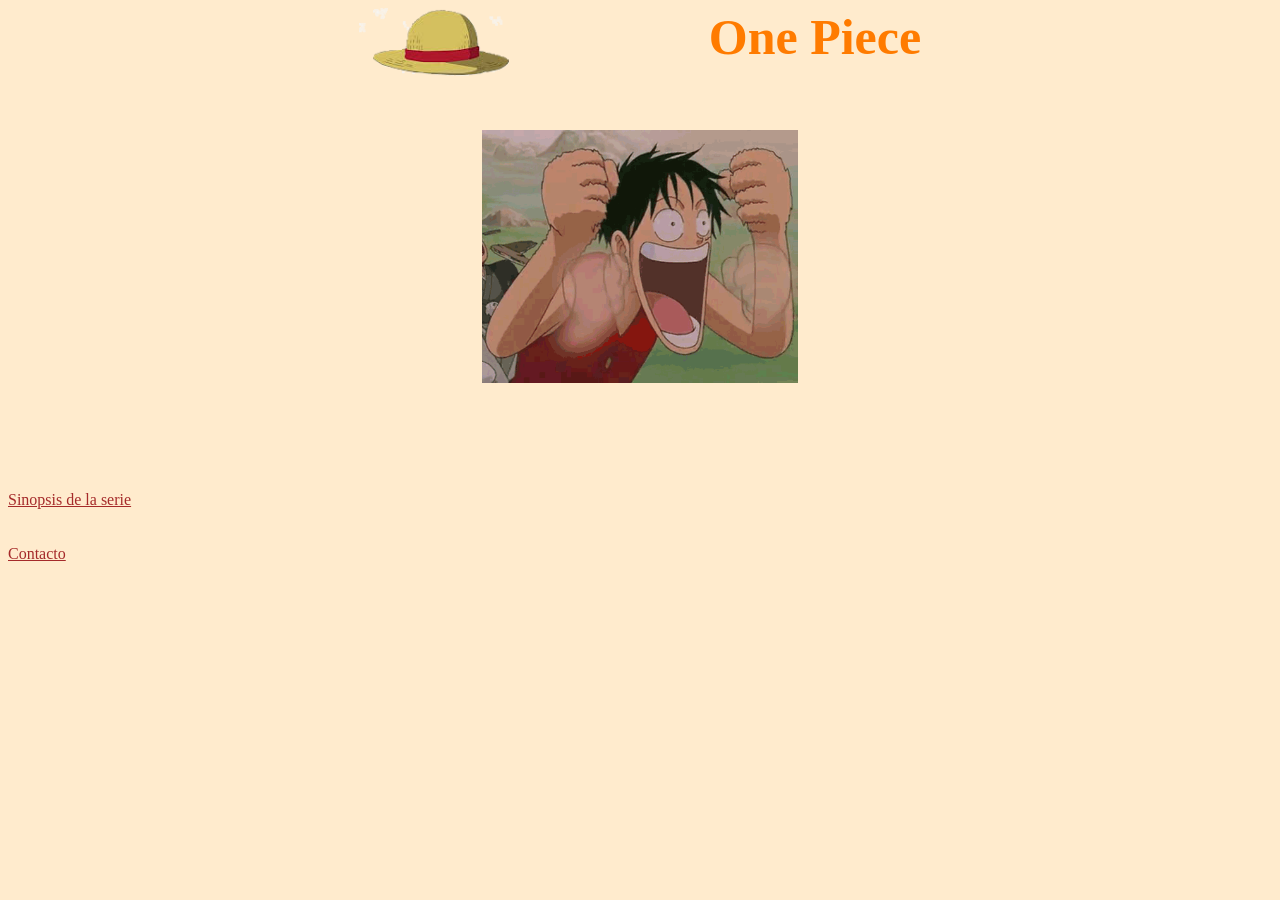
<file: index.html>
<!DOCTYPE html>
<html lang="en">
<head>
    <meta charset="UTF-8">
    <meta name="viewport" content="width=device-width, initial-scale=1.0">
    <title>Web Primera semana ONE PIECE</title>
    <link rel="stylesheet" href="styles.css">
</head>
<body>

    <div id="principal">
        <img src="img/one7.png" alt="" width="150">
        <h1>One Piece</h1>
    </div>

    <br><br><br>

    <img src="img/one2.gif" alt="Luffy" id="luffy">


    <br><br><br>    <br><br><br>

    <a href="page2.html">Sinopsis de la serie</a>
    <br><br><br>
    <a href="contacto.html">Contacto</a>
    
    
</body>
</html>
</file>
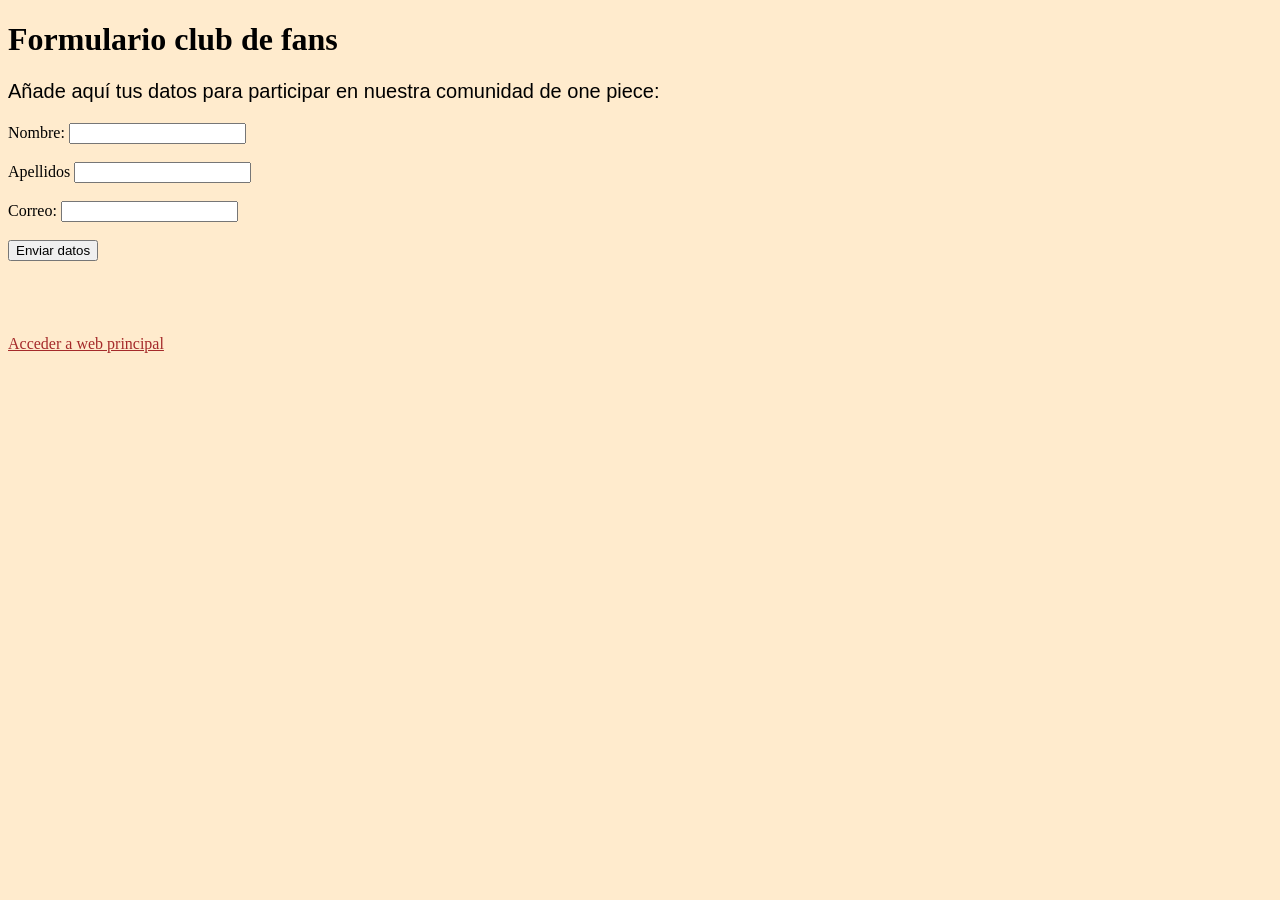
<file: contacto.html>
<!DOCTYPE html>
<html lang="en">
<head>
    <meta charset="UTF-8">
    <meta name="viewport" content="width=device-width, initial-scale=1.0">
    <title>Document</title>
    <link rel="stylesheet" href="styles.css">
</head>
<body>
    <h1>Formulario club de fans</h1>
    <p>Añade aquí tus datos para participar en nuestra comunidad de one piece:</p>

<form id="clubfans">
    <label for="nombre">Nombre:</label>
    <input type="text" id="nombre">
    <br><br>

    <label for="apellidos">Apellidos</label>
    <input type="text" id="apellidos">

    <br><br>
    <label for="correo">Correo:</label>
    <input type="email" id="correo">
    
    <br><br>

    <button type="submit">Enviar datos</button>
</form>

<p id="resultado"></p>


<br><br><br>
<a href="index.html">Acceder a web principal</a>

    <script src="js.js"></script>
</body>
</html>
</file>
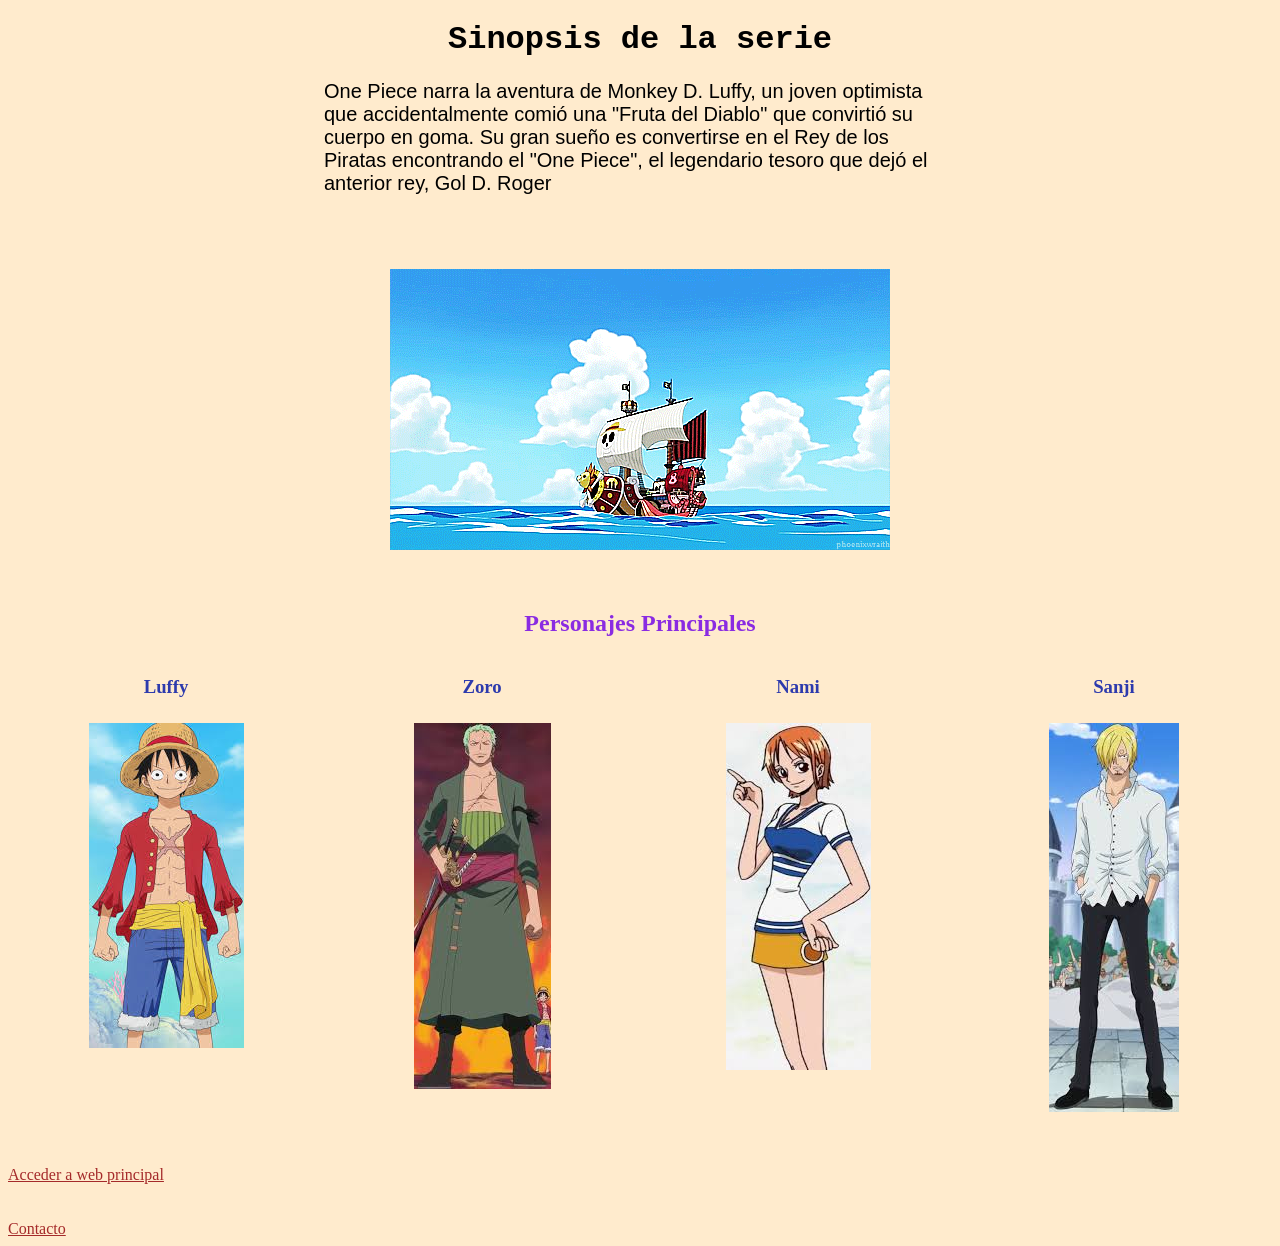
<file: page2.html>
<!DOCTYPE html>
<html lang="en">
<head>
    <meta charset="UTF-8">
    <meta name="viewport" content="width=device-width, initial-scale=1.0">
    <title>Document</title>
    <link rel="stylesheet" href="styles.css">
</head>
<body>
    <div id="segundo">
        <h1>Sinopsis de la serie</h1>
        <p>One Piece narra la aventura de Monkey D. Luffy, un joven optimista que accidentalmente comió una "Fruta del Diablo" que convirtió su cuerpo en goma. Su gran sueño es convertirse en el Rey de los Piratas encontrando el "One Piece", el legendario tesoro que dejó el anterior rey, Gol D. Roger</p>
    
</body>

<br><br><br>

<img src="img/one3.gif" alt="">

</div>

<nav class="personajes">
    <h1>Personajes Principales</h1>
</nav>
    <div id="personajes">
        <div id="luffy">
            <h3>Luffy</h3>
            <img src="img/luffy.jpg" alt="">
        </div>

        <div id="luffy">
            <h3>Zoro</h3>
            <img src="img/zoro.jpg" alt="">
        </div>

        <div id="luffy">
            <h3>Nami</h3>
            <img src="img/nami.jpg" alt="">
        </div>

        <div id="luffy">
            <h3>Sanji</h3>
            <img src="img/sanji.jpg" alt="">
        </div>

        
    </div>


<br><br><br>
<a href="index.html">Acceder a web principal</a>
<br><br><br>
<a href="contacto.html">Contacto</a>
</html>
</file>
<file: styles.css>
#principal{
    /* color:rgb(219, 113, 13); */
    font-size: px;
    text-align: center;   
    display: flex; 
    justify-content: center;

}

body{
    background-color: blanchedalmond;

}

#prin{
    margin-left: 15%;
    margin-right: 15%;

}


#principal h1 {
    margin: 0; 
    color: rgb(255, 123, 0);
    font-size: 50px;
    margin-left: 200px;
}

#principal img {
    margin: 0; 
    display: block;
}

/* h1{
    color:rgb(197, 18, 18);
    text-align: center;
    font-family: 'Courier New', Courier, monospace;
} */

img{
    display: block;
    margin-left: auto;
    margin-right: auto;
}

a{
    color: brown;
    margin-bottom: 20px;
}

p{
    font-size: 20px;
    font-family: Arial, Helvetica, sans-serif;
}

#segundo {

    font-family: 'Courier New', Courier, monospace;
    width: 50%;
    /* text-align: center; */
    margin-right: 25%;
    margin-left: 25%;

}

#segundo h1 {
    text-align: center;
    

}

#personajes{
    margin-top: 50px;
    width: 100%;
    text-align: center;
    display: flex; 
    margin: 0; 



}

.personajes{
    text-align: center;
    margin-top: 60px;
    color: blueviolet;
}

#personajes h1{
    display: block;
    color: brown;
    margin-bottom: 25px;

}

#personajes h3{
    display: block;
    color: rgb(45, 58, 173);
    margin-bottom: 25px;

}

#luffy {

    width: 25%;
    text-align: center;

}

#zoro {

    width: 25%;
    text-align: center;

}


#form{
    text-align: center;
}
</file>
